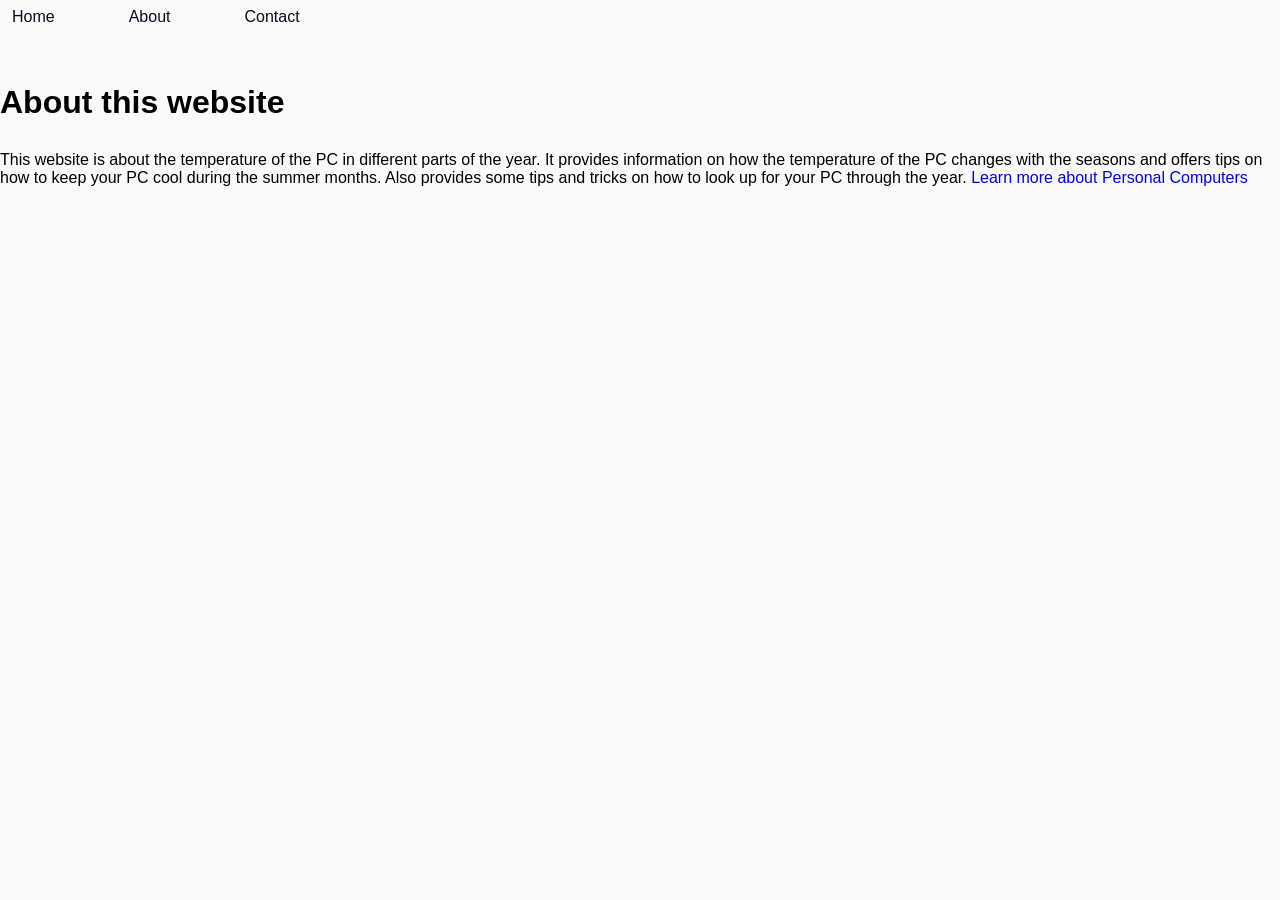
<file: about.html>
<!DOCTYPE html>
<html lang="en">
    <head>
        <meta charset="UTF-8">
        <meta name="viewport" content="width=device-width, initial-scale=1.0">
        <link rel="stylesheet" href="./css/style.css">
        <title>Nano PC Care about page</title>
</head>

<body>
<nav>
    <a href="index.html">Home</a>
            <a href="about.html">About</a>
            <a href="contact.html">Contact</a>
</nav>
    <header>
        <h1>About this website</h1>
    </header>

    <main>
        <p>This website is about the temperature of the PC in different parts of the year. It provides information on how the temperature of the PC changes with the seasons and offers tips on how to keep your PC cool during the summer months. Also provides some tips and tricks on how to look up for your PC through the year. <a href="https://en.wikipedia.org/wiki/Personal_computer" target="_blank">Learn more about Personal Computers</a></p>
    </main>

    <footer>
    </body>
</html>
</file>
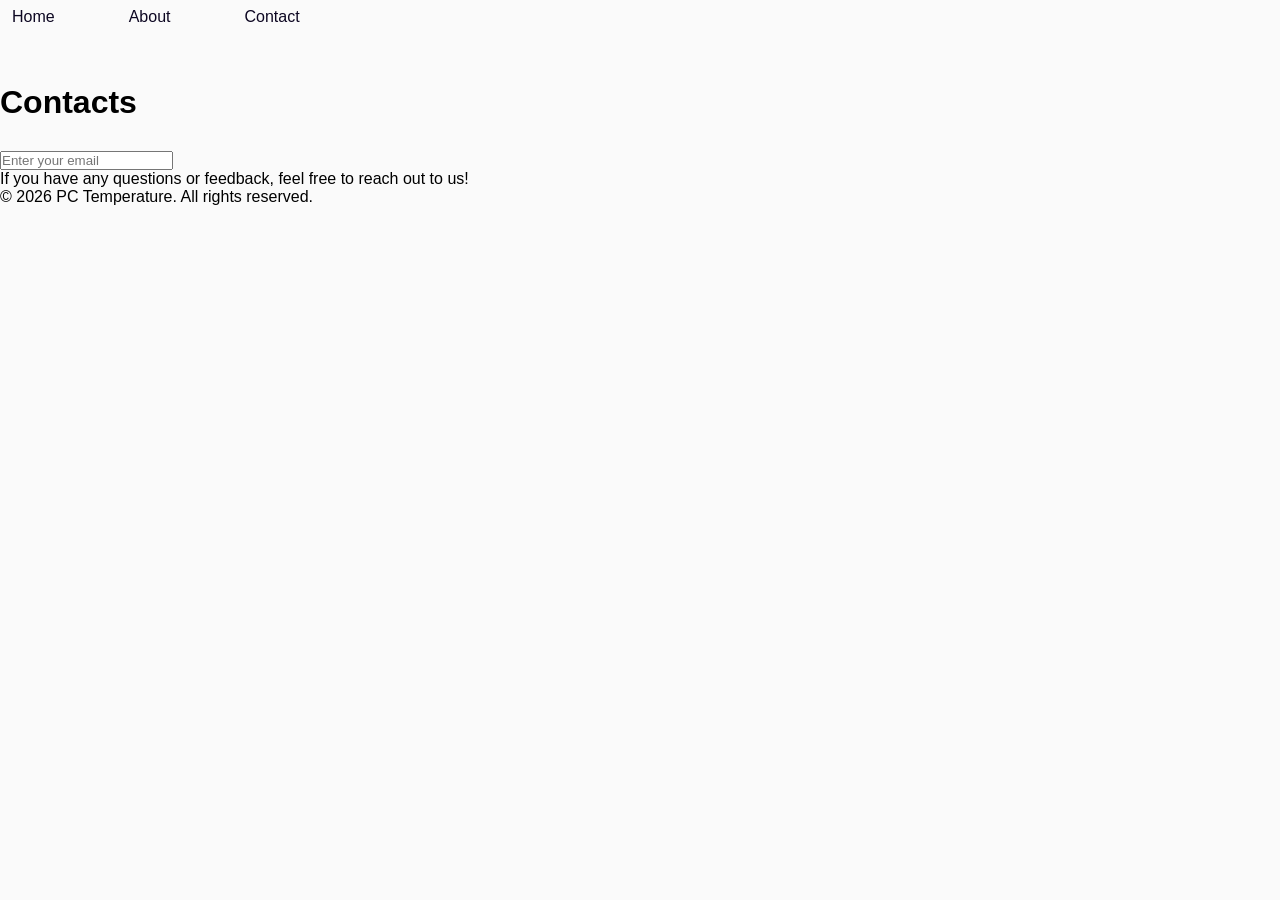
<file: contact.html>
<!DOCTYPE html>
<html lang="en">
    <head>
        <meta charset="UTF-8">
        <meta name="viewport" content="width=device-width, initial-scale=1.0">
        <title>Nano PC Care contact page</title>
        <link rel="stylesheet" href="./css/style.css">
    </head>
    <body>
        <nav>
            <a href="index.html">Home</a>
            <a href="about.html">About</a>
            <a href="contact.html">Contact</a>
        </nav>
        <header>
            <h1>Contacts</h1>
        </header>
        <main>
            <label class="visually-hidden" for="email">r05414250@gmail.com</label>
<input type="email" id="email" placeholder="Enter your email">
            <p>If you have any questions or feedback, feel free to reach out to us!</p>
        </main>
        <footer>
            <p>© 2026 PC Temperature. All rights reserved.</p>
        </footer>
    </body>
</html>
</file>
<file: css/style.css>
/* =========================
VARIABLES
========================= */

:root {
    --bg-main: #fafafa;
    --card-bg: #f5f5f5;
    --accent: #3b16ce;
    --section-bg: #abbf88;
}
/* =========================
DARK MODE 
========================= */

.dark-mode {
    --bg-main: #121212;
    --text-main: #eeeeee;
    --card-bg: #1e1e1e;
}


/* =========================
GLOBAL STYLES 
========================= */

body { 
    font-family: "Montserrat", "Roboto Mono", Arial, sans-serif; 
    font-weight: 400;
    background-color: var(--bg-main);
    margin: 0;
}

.title {
    font-family: "Montserrat", sans-serif;
    font-weight: 600;
    color: var(--accent);
    margin-bottom: 20px;
}

img {
    display: block;
}

.visually-hidden {
    position: absolute;
    width: 1px;
    height: 1px;
    margin: -1px;
    border: 0;
    padding: 0;
    
    white-space: nowrap;
    clip-path: inset(100%);
    clip: rect(0 0 0 0);
    overflow: hidden;
}

p, h1, h2, h3, h4, h5, h6 {
    margin-top: 0;
    margin-bottom: 0;
}

a {
    text-decoration: none;
}

ul, ol {
    list-style-type: none;
    margin-top: 0;
    margin-bottom: 0;
    padding-left: 0;
}

/* =========================
LAYOUT                       
max-width: 1000px;
padding: 0 20px;
========================= */

*{
    margin: 0;
    padding: 0;
    list-style: none;
    box-sizing: border-box;
}

.container{
    max-width:1166px;
    width:100%;
    margin:auto;
    padding-inline:20px;
}

/* =========================
HERO SECTION
========================= */

.hero {
    display: flex;
    flex-direction: column;
}

.hero-container {
    background-color:darkgray;;
    border-radius: 20px;
padding: 100px 40px 40px 40px;
}

.hero-card {
    margin: 0 auto 100px;
}
.hero-title {
    font-size: 48px;
    line-height: 1.2;
    letter-spacing: -0.04em;
    color: rgb(8, 8, 8);
    text-align: center;
    max-width: 700px;
    margin: 0 auto 20px;
}
.hero-subtitle {
    font-size: 18px;
    line-height: 1.6;
    text-align: center;
    max-width: 700px;
    margin: 0 auto;
}

.hero-button-style {
    display: flex;
    flex-direction: column;
    align-items: center;
    gap: 10px;
    font-family: "Roboto Mono";
}

.hero-button {
    font-family: inherit;
    font-weight: 700;
    font-size: 17px;
    color: solid black;
    border-radius: 10px;
    padding-left: 10px;
    padding-right: 10px;
    padding-bottom: 5px;
    cursor: pointer;
    background-color: steelblue;
}

.hero-button:hover {
    background-color: lavender;
    color: rgb(30, 210, 195);
}

.hero-button:focus {
    outline: 3px solid var(--accent);
}

.hero-image {
    width: 100%;
    height: auto;
    display: block;
    margin: 0 auto 20px;
}

/* =========================
HEADER / NAVIGATION / DARKMODE
========================= */

.header{
    display:flex;
    justify-content:space-between;
    align-items:center;
}

.dark-button {
    position: fixed;
    top: 20px;
    right: 20px;

    padding: 10px 18px;
    border: none;
    border-radius: 8px;

    cursor: pointer;
    z-index: 1000;
}

.dark-button:hover {
    background-color: lavender;
    color: rgb(30, 210, 195);
}

nav {
    display: flex;
    flex-direction:row;
    gap: 50px;
    margin-bottom: 20px;
}

nav a {
    cursor: pointer;
    text-decoration: none;
    color: #0d0722;
    padding: 8px 12px;
    border-radius: 6px;
    transition: background-color 0.2s ease, color 0.2s ease;
}

nav a:hover {
    background-color: #3b16ce;
    color: white;
}

#page-link {
    margin-top: 40px;
}

.page-links {
    display: flex;
    justify-content: center;
    align-items: center;
    gap: 40px;
    flex-wrap: wrap;
    margin: 30px 0;
}
.page-link-heading {
    margin: 20px;
    color: tomato;
}

.page-links a {
    color: tomato;
    text-decoration: none;
}

.page-links a:hover {
    color: rgb(30, 210, 195);
    text-decoration: underline;
}

#figcaption-text {
    text-align: center;
}


header {
    padding-top: 30px;
    padding-bottom: 30px;
    display: flex;
    justify-content: space-between;
    align-items: center;
}


main {
    width: 100%;
}

/* =========================
MODEL SECTION
========================= */

.model {
    text-align: center;
    margin: 40px 0;
}
.model-wrapper {
    max-width: 800px;
    margin: 0 auto;
}
.model-wrapper iframe {
    width: 100%;
    aspect-ratio: 16 / 9;
    border-radius: 12px;
}

.model-text {
    color: salmon;
}

.model-text a {
    color: inherit;
    text-decoration: none;
}

.model-text a:hover {
    color: var(--accent);
    text-decoration: underline;
}

/* =========================
MAINTANACE
========================= */
.maintenance {
    max-width: 800px;
    margin: 0 auto;
    padding: 20px;
    border:solid;
    margin-bottom: 100px;
}

.maintenance-heading {
    margin-top: 100px;
    margin-bottom: 40px;
    font-size: 2rem;
}

.maintenance-text{
    font-size: 1.1rem;
    line-height: 1.8;
    margin-bottom: 30px;
}
.maintenance-text-care {
    font-size: 1.1rem;
    line-height: 1.8;
    margin-bottom: 30px;
}

/* =========================
GENERAL CARDS
========================= */

.card,
.performance-card,
#cleaning-guide,
#cleaning {
    background-color:darkgray;
    padding: 15px;
    margin-bottom: 20px;
    border-radius: 10px;
    box-shadow: 0 4px 8px rgba(0, 0, 0, 0.1);
    
}

.card {
        transition: transform 0.3s ease,
                box-shadow 0.3s ease;
}


.card:hover {
    transform: translateY(-5px) scale(1.03);
    box-shadow: 0 12px 24px rgba(0,0,0,0.15);
}

.card h3 {
    font-size: 24px;
    margin-top: 0;
}

.tool {
    display: flex;
flex-wrap: wrap;
justify-content:center;
padding: 10px;
}

/* =========================
SEASON CARDS
========================= */

.seasons-all{
    display:flex;
    flex-wrap:wrap;
    gap:30px;
    cursor: pointer;
}

.card{
    flex:1 1 45%;
}

.cleaning-calendar-heading {
margin-bottom: 30px;
margin-top: 100px;
}

/*.seasons-all {
display: flex;
    flex-direction: column;
    gap: 30px;
    margin-bottom: 50px;
}
.card {
    width: 100%;
    box-sizing: border-box;
}*/

.season-spring {
    background-color: #ebfeeb;
    font-size: 20px
}

.season-summer {
    background-color: #fff4d6;
    font-size: 20px
}

.season-autumn {
    background-color: #f8ede3;
    font-size: 20px
}

.season-winter {
    background-color: #e8f1fb;
    font-size: 20px
}


/* =========================
PERFORMANCE
========================= */
.performance-card {
    background-color: var(--section-bg);
}

.performance-issues {
font-size: 18px;
}

.issue {margin-top: 20px;
}
/*.issue:nth-child(even) {
    background-color: azure;
}*/

.boot {
}
.programs-speed {
}
.freezing {
}
.overheating {
}
.multitasking {
}
.games {
}
.video {
}
.input {
}
.fans {
}
.frustration {margin-bottom: 20px;
}
</file>
